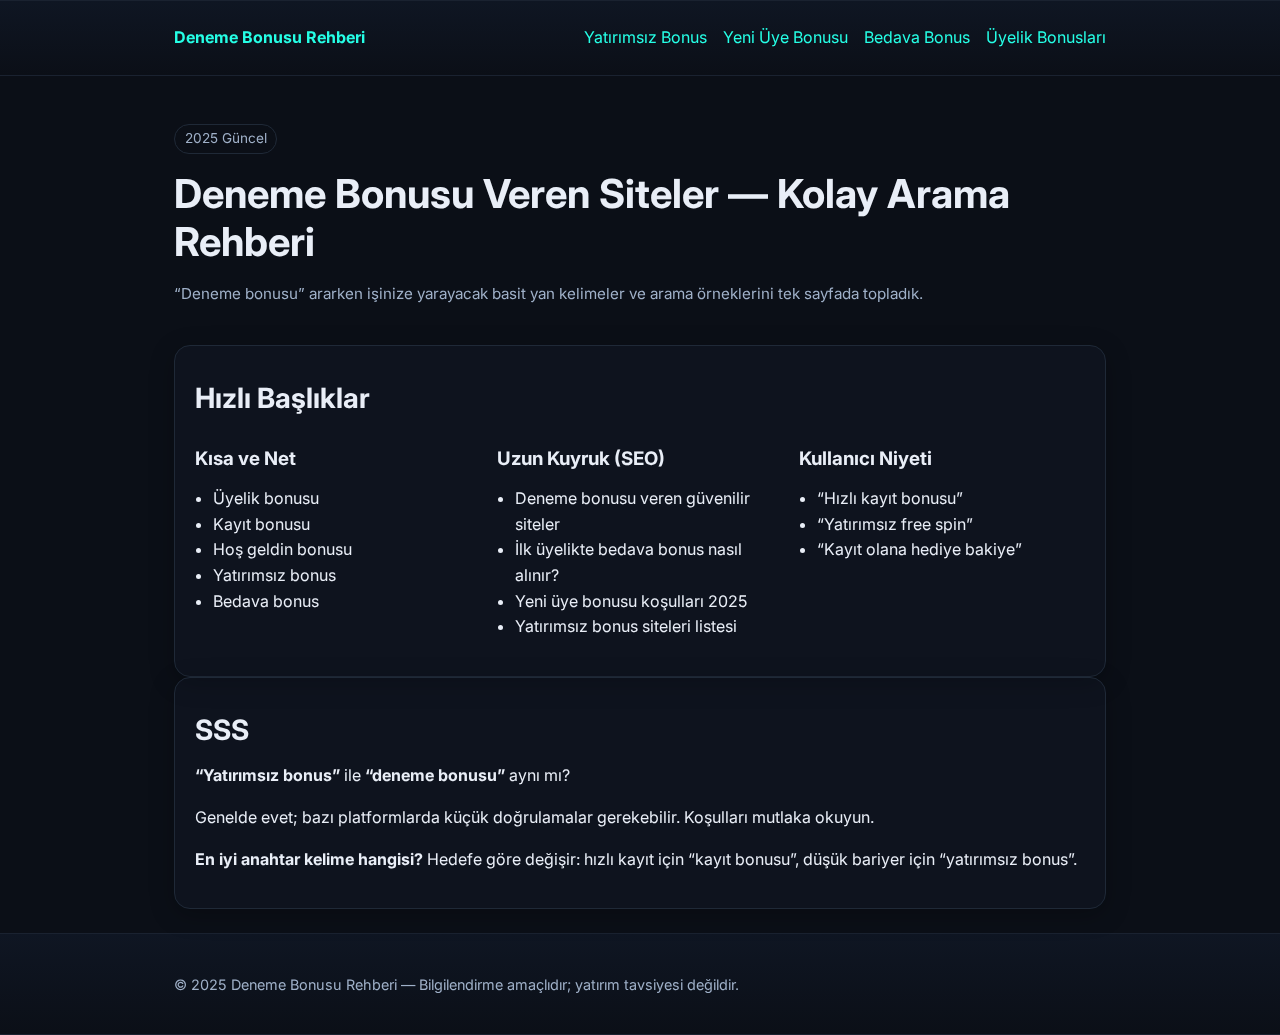
<file: index.html>
<!doctype html>
<html lang="tr">
<head>
<meta charset="utf-8">
<meta name="viewport" content="width=device-width, initial-scale=1">
<title>Deneme Bonusu Veren Siteler (2025 Güncel Liste)</title>
<meta name="description" content="Deneme bonusu veren siteler için kolay anlaşılır rehber: yatırımsız bonus, yeni üye bonusu, kayıt bonusu, bedava bonus gibi anahtar kelimeler ve ipuçları.">
<link rel="canonical" href="https://example.com/">
<link rel="preconnect" href="https://fonts.gstatic.com" crossorigin>
<link href="https://fonts.googleapis.com/css2?family=Inter:wght@400;600;800&display=swap" rel="stylesheet">
<link rel="stylesheet" href="/assets/style.css">
<meta property="og:type" content="website">
<meta property="og:title" content="Deneme Bonusu Veren Siteler (2025 Güncel Liste)">
<meta property="og:description" content="Deneme bonusu veren siteler için kolay anlaşılır rehber: yatırımsız bonus, yeni üye bonusu, kayıt bonusu, bedava bonus gibi anahtar kelimeler ve ipuçları.">
<meta property="og:url" content="https://example.com/">
<script type="application/ld+json">
{"@context": "https://schema.org", "@type": "WebSite", "name": "Deneme Bonusu Rehberi", "url": "https://example.com/", "potentialAction": {"@type": "SearchAction", "target": "https://example.com/?q={query}", "query-input": "required name=query"}}
</script>
</head>

<body>

<header>
  <div class="container" style="display:flex;align-items:center;gap:16px;justify-content:space-between">
    <a href="/"><strong>Deneme Bonusu Rehberi</strong></a>
    <nav style="display:flex;gap:16px">
      <a href="/yatirimsiz-bonus.html">Yatırımsız Bonus</a>
      <a href="/yeni-uye-bonusu.html">Yeni Üye Bonusu</a>
      <a href="/bedava-bonus.html">Bedava Bonus</a>
      <a href="/uye-bonuslari.html">Üyelik Bonusları</a>
    </nav>
  </div>
</header>

<main class="container">
<section class="hero">
  <span class="badge">2025 Güncel</span>
  <h1>Deneme Bonusu Veren Siteler — Kolay Arama Rehberi</h1>
  <p class="meta">“Deneme bonusu” ararken işinize yarayacak basit yan kelimeler ve arama örneklerini tek sayfada topladık.</p>
</section>

<section class="card">
  <h2>Hızlı Başlıklar</h2>
  <div class="grid">
    <div>
      <h3>Kısa ve Net</h3>
      <ul>
        <li>Üyelik bonusu</li>
        <li>Kayıt bonusu</li>
        <li>Hoş geldin bonusu</li>
        <li>Yatırımsız bonus</li>
        <li>Bedava bonus</li>
      </ul>
    </div>
    <div>
      <h3>Uzun Kuyruk (SEO)</h3>
      <ul>
        <li>Deneme bonusu veren güvenilir siteler</li>
        <li>İlk üyelikte bedava bonus nasıl alınır?</li>
        <li>Yeni üye bonusu koşulları 2025</li>
        <li>Yatırımsız bonus siteleri listesi</li>
      </ul>
    </div>
    <div>
      <h3>Kullanıcı Niyeti</h3>
      <ul>
        <li>“Hızlı kayıt bonusu”</li>
        <li>“Yatırımsız free spin”</li>
        <li>“Kayıt olana hediye bakiye”</li>
      </ul>
    </div>
  </div>
</section>

<section class="card">
  <h2>SSS</h2>
  <p><strong>“Yatırımsız bonus”</strong> ile <strong>“deneme bonusu”</strong> aynı mı?</p>
  <p>Genelde evet; bazı platformlarda küçük doğrulamalar gerekebilir. Koşulları mutlaka okuyun.</p>
  <p><strong>En iyi anahtar kelime hangisi?</strong> Hedefe göre değişir: hızlı kayıt için “kayıt bonusu”, düşük bariyer için “yatırımsız bonus”.</p>
</section>
</main>

<footer>
  <div class="container">
    <p>© 2025 Deneme Bonusu Rehberi — Bilgilendirme amaçlıdır; yatırım tavsiyesi değildir.</p>
  </div>
</footer>
</body></html>
</file>
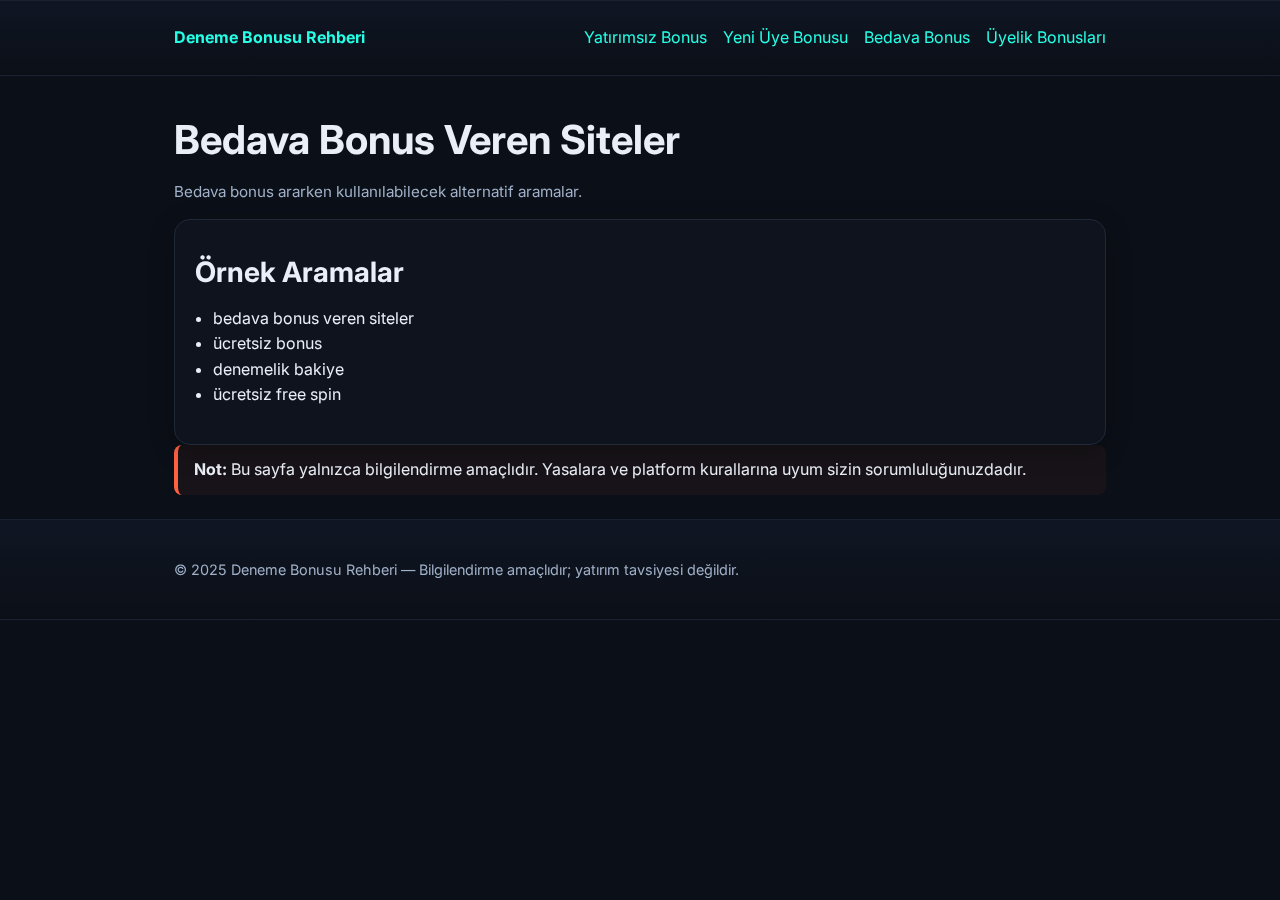
<file: bedava-bonus.html>
<!doctype html>
<html lang="tr">
<head>
<meta charset="utf-8">
<meta name="viewport" content="width=device-width, initial-scale=1">
<title>Bedava Bonus Veren Siteler — Yan Kelimeler</title>
<meta name="description" content="Bedava bonus ararken kullanılabilecek alternatif aramalar.">
<link rel="canonical" href="https://example.com/bedava-bonus.html">
<link rel="preconnect" href="https://fonts.gstatic.com" crossorigin>
<link href="https://fonts.googleapis.com/css2?family=Inter:wght@400;600;800&display=swap" rel="stylesheet">
<link rel="stylesheet" href="/assets/style.css">
<meta property="og:type" content="website">
<meta property="og:title" content="Bedava Bonus Veren Siteler — Yan Kelimeler">
<meta property="og:description" content="Bedava bonus ararken kullanılabilecek alternatif aramalar.">
<meta property="og:url" content="https://example.com/bedava-bonus.html">
<script type="application/ld+json">
{"@context": "https://schema.org", "@type": "WebSite", "name": "Deneme Bonusu Rehberi", "url": "https://example.com/bedava-bonus.html", "potentialAction": {"@type": "SearchAction", "target": "https://example.com/bedava-bonus.html?q={query}", "query-input": "required name=query"}}
</script>
</head>

<body>

<header>
  <div class="container" style="display:flex;align-items:center;gap:16px;justify-content:space-between">
    <a href="/"><strong>Deneme Bonusu Rehberi</strong></a>
    <nav style="display:flex;gap:16px">
      <a href="/yatirimsiz-bonus.html">Yatırımsız Bonus</a>
      <a href="/yeni-uye-bonusu.html">Yeni Üye Bonusu</a>
      <a href="/bedava-bonus.html">Bedava Bonus</a>
      <a href="/uye-bonuslari.html">Üyelik Bonusları</a>
    </nav>
  </div>
</header>

<main class="container">
  <h1>Bedava Bonus Veren Siteler</h1>
  <p class="meta">Bedava bonus ararken kullanılabilecek alternatif aramalar.</p>
  <div class="card">
    <h2>Örnek Aramalar</h2>
    <ul>
      <li>bedava bonus veren siteler</li><li>ücretsiz bonus</li><li>denemelik bakiye</li><li>ücretsiz free spin</li>
    </ul>
  </div>
  <div class="notice">
    <strong>Not:</strong> Bu sayfa yalnızca bilgilendirme amaçlıdır. Yasalara ve platform kurallarına uyum sizin sorumluluğunuzdadır.
  </div>
</main>

<footer>
  <div class="container">
    <p>© 2025 Deneme Bonusu Rehberi — Bilgilendirme amaçlıdır; yatırım tavsiyesi değildir.</p>
  </div>
</footer>
</body></html>
</file>
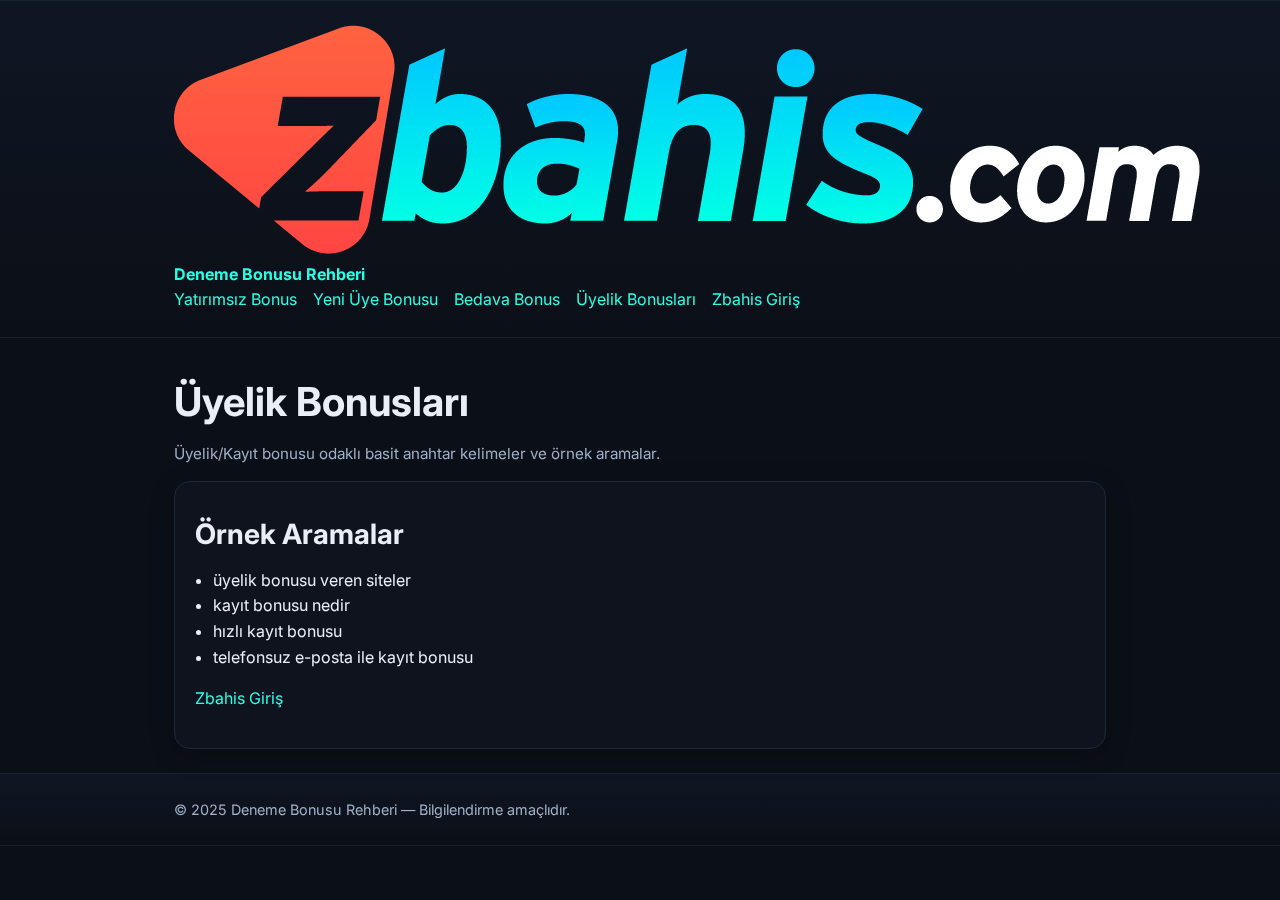
<file: uye-bonuslari.html>
<!doctype html>
<html lang="tr">
<head>
  <meta charset="utf-8">
  <meta name="viewport" content="width=device-width, initial-scale=1">
  <title>Üyelik Bonusları</title>
  <meta name="description" content="Üyelik/Kayıt bonusu odaklı basit anahtar kelimeler ve örnek aramalar.">
  <link href="https://fonts.googleapis.com/css2?family=Inter:wght@400;600;800&display=swap" rel="stylesheet">
  <link rel="stylesheet" href="assets/style.css">
</head>
<body>
<header>
  <div class="container wrap">
    <div class="logo">
      <img src="assets/logo.png" alt="Zbahis Logo">
      <a href="./"><strong>Deneme Bonusu Rehberi</strong></a>
    </div>
    <nav style="display:flex;gap:16px">
      <a href="yatirimsiz-bonus.html">Yatırımsız Bonus</a>
      <a href="yeni-uye-bonusu.html">Yeni Üye Bonusu</a>
      <a href="bedava-bonus.html">Bedava Bonus</a>
      <a href="uye-bonuslari.html">Üyelik Bonusları</a>
      <a href="https://cutt.ly/1r0WGK7s" target="_blank" rel="nofollow noopener">Zbahis Giriş</a>
    </nav>
  </div>
</header>

<main class="container">
  <h1>Üyelik Bonusları</h1>
  <p class="meta">Üyelik/Kayıt bonusu odaklı basit anahtar kelimeler ve örnek aramalar.</p>

  <div class="card">
    <h2>Örnek Aramalar</h2>
    <ul>
      <li>üyelik bonusu veren siteler</li>
      <li>kayıt bonusu nedir</li>
      <li>hızlı kayıt bonusu</li>
      <li>telefonsuz e-posta ile kayıt bonusu</li>
    </ul>
    <p style="margin-top:16px">
      <a class="btn" href="https://cutt.ly/1r0WGK7s" target="_blank" rel="nofollow noopener">Zbahis Giriş</a>
    </p>
  </div>
</main>

<footer>
  <div class="container">© 2025 Deneme Bonusu Rehberi — Bilgilendirme amaçlıdır.</div>
</footer>
</body>
</html>
</file>
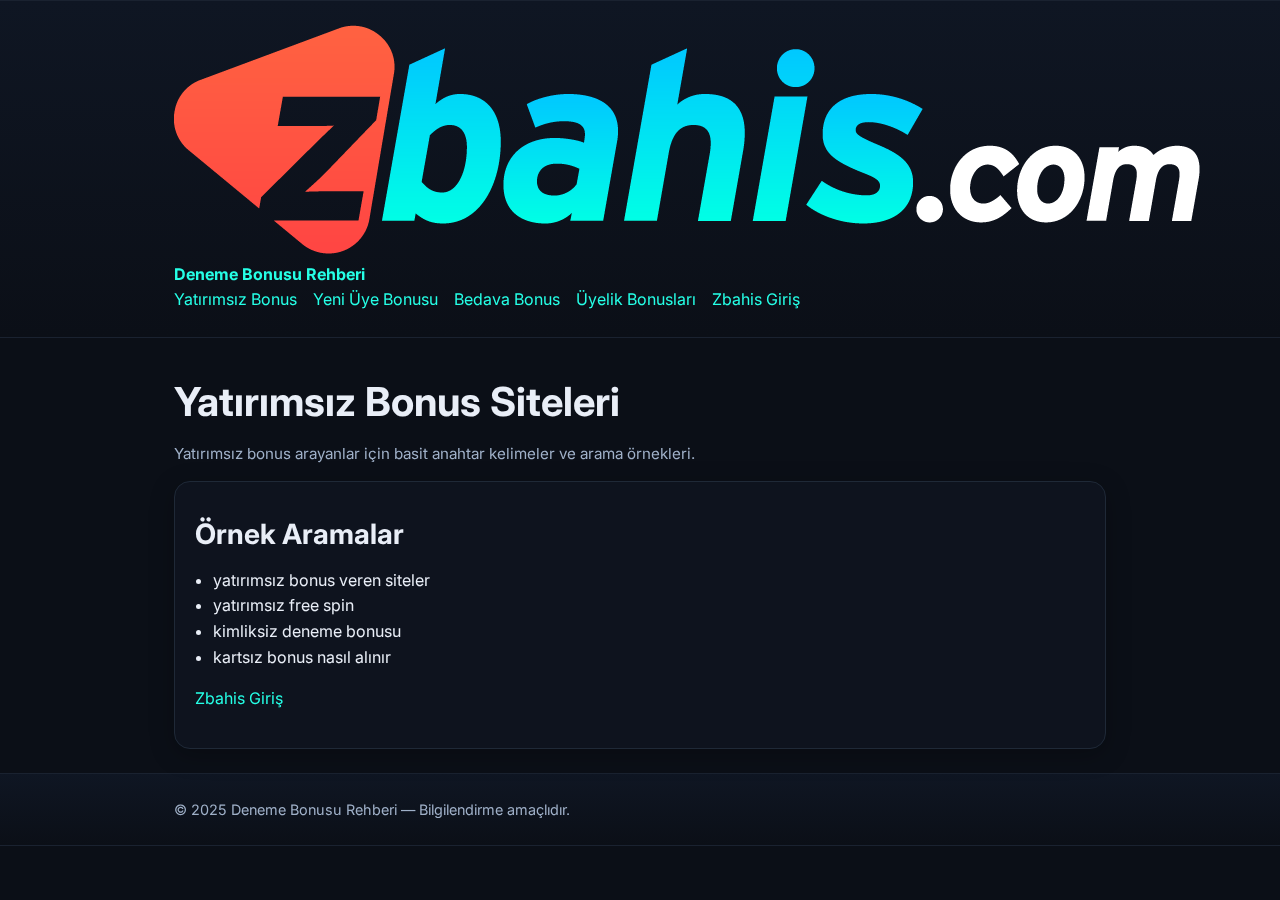
<file: yatirimsiz-bonus.html>
<!doctype html>
<html lang="tr">
<head>
  <meta charset="utf-8">
  <meta name="viewport" content="width=device-width, initial-scale=1">
  <title>Yatırımsız Bonus Siteleri</title>
  <meta name="description" content="Yatırımsız bonus arayanlar için basit anahtar kelimeler ve arama örnekleri.">
  <link href="https://fonts.googleapis.com/css2?family=Inter:wght@400;600;800&display=swap" rel="stylesheet">
  <link rel="stylesheet" href="assets/style.css">
</head>
<body>
<header>
  <div class="container wrap">
    <div class="logo">
      <img src="assets/logo.png" alt="Zbahis Logo">
      <a href="./"><strong>Deneme Bonusu Rehberi</strong></a>
    </div>
    <nav style="display:flex;gap:16px">
      <a href="yatirimsiz-bonus.html">Yatırımsız Bonus</a>
      <a href="yeni-uye-bonusu.html">Yeni Üye Bonusu</a>
      <a href="bedava-bonus.html">Bedava Bonus</a>
      <a href="uye-bonuslari.html">Üyelik Bonusları</a>
      <a href="https://cutt.ly/1r0WGK7s" target="_blank" rel="nofollow noopener">Zbahis Giriş</a>
    </nav>
  </div>
</header>

<main class="container">
  <h1>Yatırımsız Bonus Siteleri</h1>
  <p class="meta">Yatırımsız bonus arayanlar için basit anahtar kelimeler ve arama örnekleri.</p>

  <div class="card">
    <h2>Örnek Aramalar</h2>
    <ul>
      <li>yatırımsız bonus veren siteler</li>
      <li>yatırımsız free spin</li>
      <li>kimliksiz deneme bonusu</li>
      <li>kartsız bonus nasıl alınır</li>
    </ul>
    <p style="margin-top:16px">
      <a class="btn" href="https://cutt.ly/1r0WGK7s" target="_blank" rel="nofollow noopener">Zbahis Giriş</a>
    </p>
  </div>
</main>

<footer>
  <div class="container">© 2025 Deneme Bonusu Rehberi — Bilgilendirme amaçlıdır.</div>
</footer>
</body>
</html>
</file>
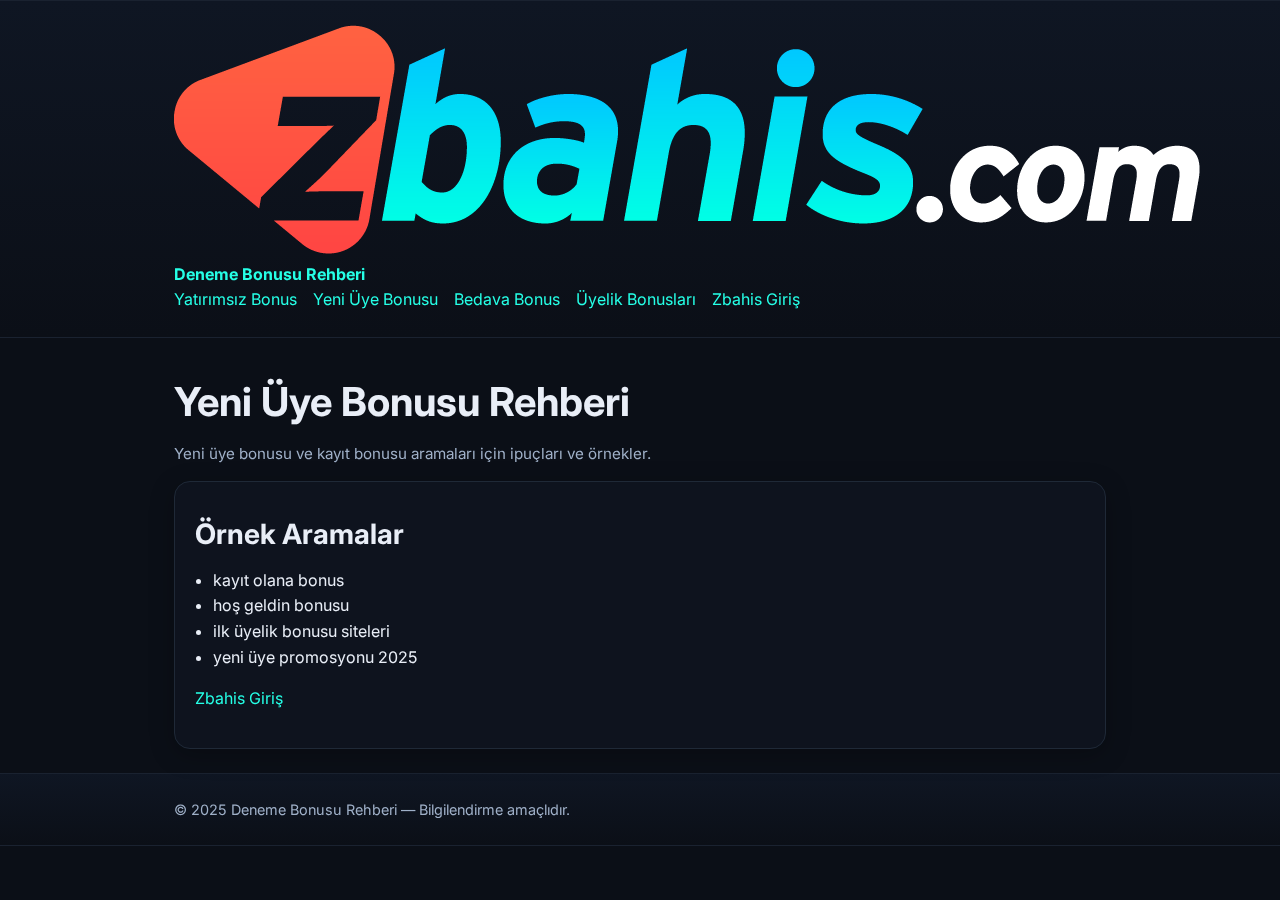
<file: yeni-uye-bonusu.html>
<!doctype html>
<html lang="tr">
<head>
  <meta charset="utf-8">
  <meta name="viewport" content="width=device-width, initial-scale=1">
  <title>Yeni Üye Bonusu Rehberi</title>
  <meta name="description" content="Yeni üye bonusu ve kayıt bonusu aramaları için ipuçları ve örnekler.">
  <link href="https://fonts.googleapis.com/css2?family=Inter:wght@400;600;800&display=swap" rel="stylesheet">
  <link rel="stylesheet" href="assets/style.css">
</head>
<body>
<header>
  <div class="container wrap">
    <div class="logo">
      <img src="assets/logo.png" alt="Zbahis Logo">
      <a href="./"><strong>Deneme Bonusu Rehberi</strong></a>
    </div>
    <nav style="display:flex;gap:16px">
      <a href="yatirimsiz-bonus.html">Yatırımsız Bonus</a>
      <a href="yeni-uye-bonusu.html">Yeni Üye Bonusu</a>
      <a href="bedava-bonus.html">Bedava Bonus</a>
      <a href="uye-bonuslari.html">Üyelik Bonusları</a>
      <a href="https://cutt.ly/1r0WGK7s" target="_blank" rel="nofollow noopener">Zbahis Giriş</a>
    </nav>
  </div>
</header>

<main class="container">
  <h1>Yeni Üye Bonusu Rehberi</h1>
  <p class="meta">Yeni üye bonusu ve kayıt bonusu aramaları için ipuçları ve örnekler.</p>

  <div class="card">
    <h2>Örnek Aramalar</h2>
    <ul>
      <li>kayıt olana bonus</li>
      <li>hoş geldin bonusu</li>
      <li>ilk üyelik bonusu siteleri</li>
      <li>yeni üye promosyonu 2025</li>
    </ul>
    <p style="margin-top:16px">
      <a class="btn" href="https://cutt.ly/1r0WGK7s" target="_blank" rel="nofollow noopener">Zbahis Giriş</a>
    </p>
  </div>
</main>

<footer>
  <div class="container">© 2025 Deneme Bonusu Rehberi — Bilgilendirme amaçlıdır.</div>
</footer>
</body>
</html>
</file>
<file: assets/style.css>
:root{--bg:#0b0f17;--fg:#e9eef7;--muted:#9fb0c8;--brand:#25FFE6;--accent:#ff6241}
*{box-sizing:border-box}html{scroll-behavior:smooth}
body{margin:0;font-family:Inter,system-ui,-apple-system,Segoe UI,Roboto,Ubuntu,'Helvetica Neue',Arial,'Noto Sans',sans-serif;background:var(--bg);color:var(--fg);line-height:1.6}
.container{max-width:980px;margin:0 auto;padding:24px}
h1,h2,h3{line-height:1.2;margin:16px 0}
h1{font-size:clamp(28px,6vw,40px)}
h2{font-size:clamp(22px,4vw,28px)}
a{color:var(--brand);text-decoration:none}a:hover{text-decoration:underline}
header,footer{border-top:1px solid #1a2230;border-bottom:1px solid #1a2230;background:linear-gradient(180deg,#0f1623,#0b0f17)}
.badge{display:inline-block;padding:.2rem .6rem;border:1px solid #1f2937;border-radius:999px;font-size:.85rem;color:var(--muted)}
.card{border:1px solid #1f2937;border-radius:16px;padding:20px;background:rgba(255,255,255,.02);backdrop-filter:saturate(140%) blur(4px);box-shadow:0 6px 24px rgba(0,0,0,.25)}
.grid{display:grid;gap:16px;grid-template-columns:repeat(auto-fit,minmax(260px,1fr))}
kbd{background:#111827;color:#e5e7eb;padding:2px 6px;border-radius:6px;border:1px solid #1f2937}
ul{padding-left:18px}
.meta{color:var(--muted);font-size:.95rem}
.notice{border-left:4px solid var(--accent);padding:12px 16px;background:rgba(255,98,65,.05);border-radius:8px}
.hero{padding:24px 0}
footer{color:var(--muted);font-size:.9rem}
</file>
